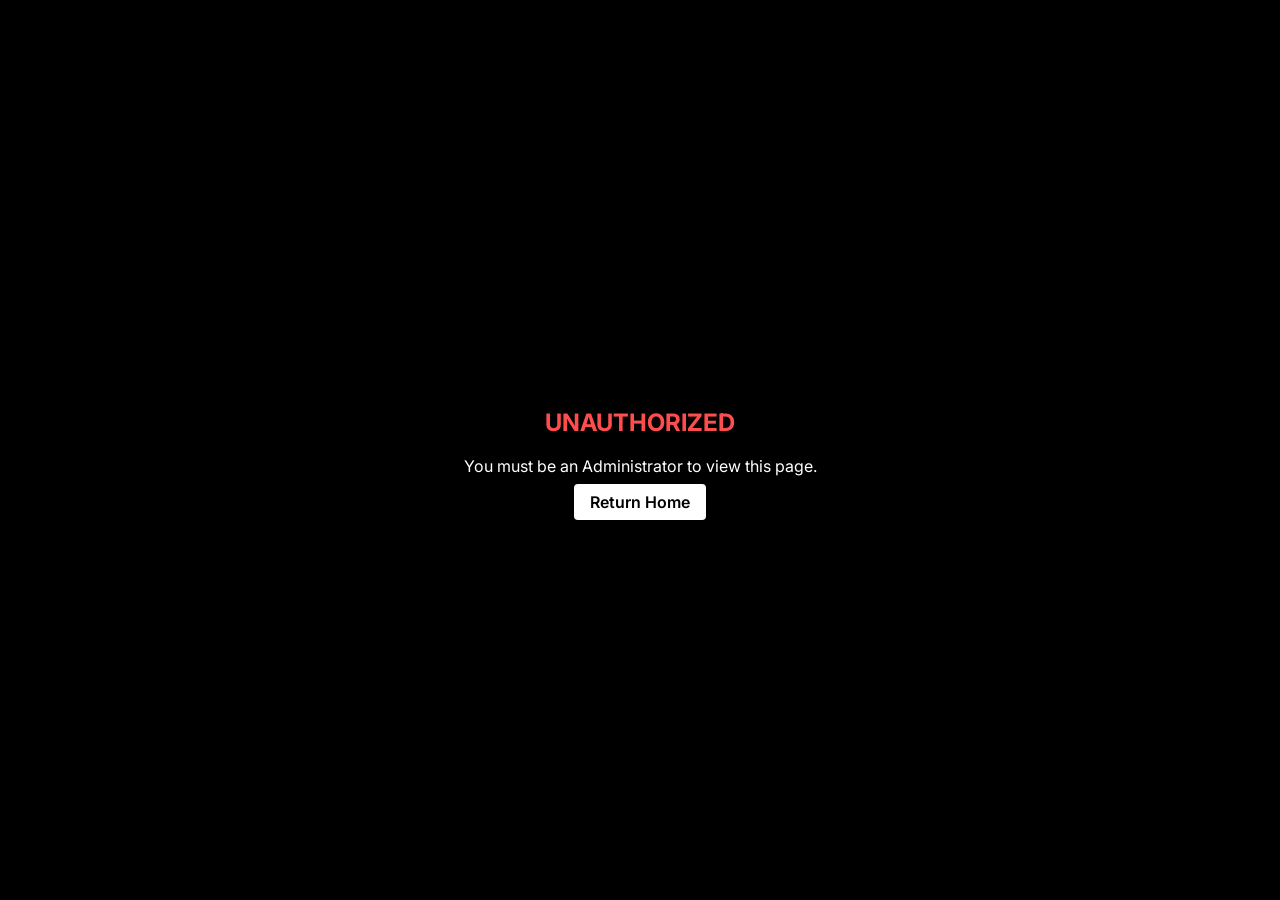
<file: frontend/admin.html>
<!DOCTYPE html>
<html lang="en">
<head>
    <meta charset="UTF-8">
    <title>STREAMORA SECURE ADMIN</title>
    <link href="https://fonts.googleapis.com/css2?family=Inter:wght@400;600;800&display=swap" rel="stylesheet">
    <style>
        body { margin: 0; padding: 0; background: #0a0a0a; color: #fff; font-family: 'Inter', sans-serif; }
        .admin-header { padding: 20px; background: #1a1a1a; border-bottom: 1px solid #333; display: flex; justify-content: space-between; align-items: center; }
        .admin-header h1 { margin: 0; font-size: 1.5rem; letter-spacing: 2px; }
        .btn { padding: 8px 16px; background: #fff; color: #000; border: none; cursor: pointer; font-weight: 600; border-radius: 4px; text-decoration: none; }
        .btn-danger { background: #ff4d4d; color: #fff; }
        .container { padding: 40px; max-width: 1200px; margin: 0 auto; }
        .card { background: #111; border: 1px solid #222; padding: 20px; border-radius: 8px; margin-bottom: 20px; }
        pre { background: #000; padding: 15px; border-radius: 6px; overflow-x: auto; color: #0f0; }
        .grid { display: grid; grid-template-columns: 1fr 2fr; gap: 20px; }
    </style>
</head>
<body>
    <div class="admin-header">
        <h1>🛡️ STREAMORA ADMIN DASHBOARD</h1>
        <div>
            <a href="/" class="btn">Back to App</a>
            <button id="admin-logout" class="btn btn-danger">Secure Logout</button>
        </div>
    </div>
    
    <div class="container" id="admin-content" style="display: none;">
        <div class="grid">
            <div class="card">
                <h2>System Status</h2>
                <pre id="system-status">Loading...</pre>
            </div>
            <div class="card">
                <h2>Security Audit Logs</h2>
                <pre id="audit-logs" style="max-height: 500px; overflow-y: auto;">Loading...</pre>
            </div>
        </div>
    </div>

    <!-- Login Check Overlay -->
    <div id="admin-login-overlay" style="position:fixed;top:0;left:0;width:100%;height:100%;background:#000;display:flex;align-items:center;justify-content:center;z-index:999;">
        <div style="text-align: center;">
            <h2 style="color:#ff4d4d;">UNAUTHORIZED</h2>
            <p>You must be an Administrator to view this page.</p>
            <a href="/" class="btn">Return Home</a>
        </div>
    </div>

    <script src="admin.js?v=2"></script>
</body>
</html>
</file>
